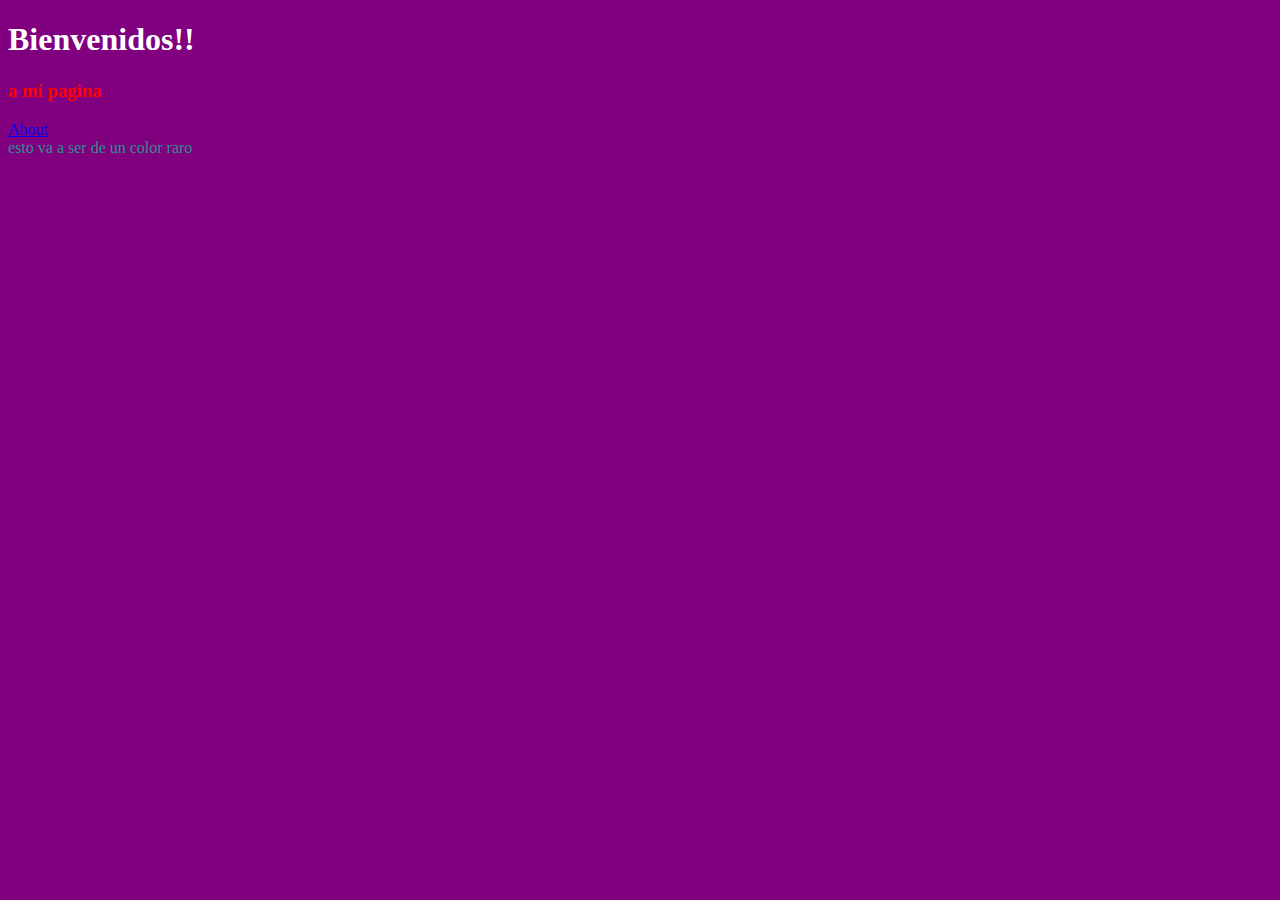
<file: index.html>
<!DOCTYPE html>
<html>
  <head>
    <title>Ricardo's Example</title>
    <link href="./style.css" rel="stylesheet">
  </head>
  <body>
    <!-- main title -->
    <h1 id="main-title">Bienvenidos!!</h1>
    <h3 class="sub-title">a mi pagina</h3>
    <a href="./about.html"> About </a>
    <div>
      esto va a ser de un color raro
    </div>
  </body>
<html>
</file>
<file: style.css>
/*element*/
body {
  background: purple;
  color: rgb(47, 142, 142);
}

/*id*/
#main-title {
  color: white;
}

/*class*/
.sub-title {
  color: red;
}

.image {
  width: 600px;
  margin: 0 auto;
  display: none;
  transition: 1s;
}

.image:hover {
  cursor: pointer;
  width: 1000px;
}
</file>
